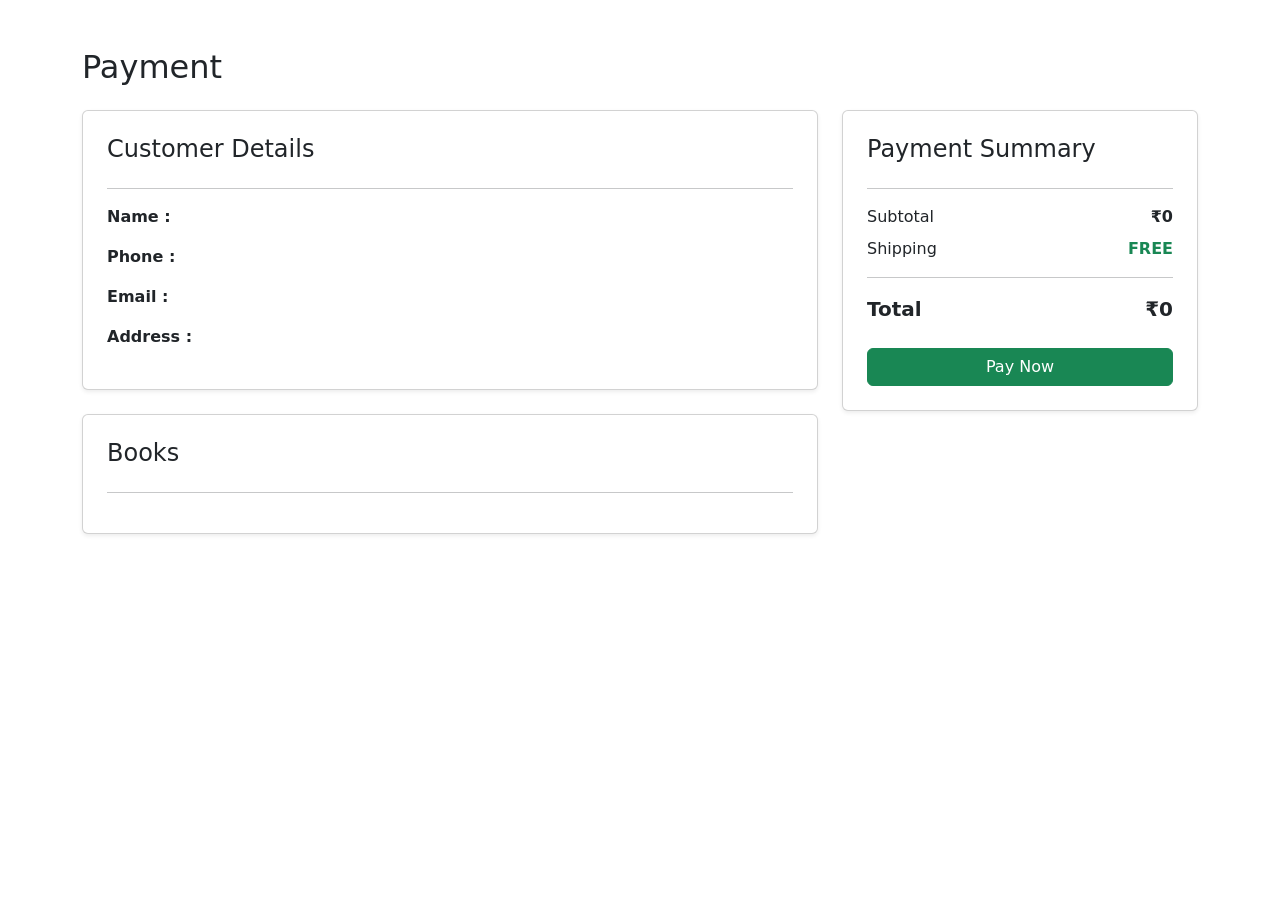
<file: payment.html>
<!DOCTYPE html>
<html lang="en">

<head>

<meta charset="UTF-8">
<meta name="viewport" content="width=device-width, initial-scale=1">

<title>Payment | YAAN Publication</title>

<link href="https://cdn.jsdelivr.net/npm/bootstrap@5.3.3/dist/css/bootstrap.min.css" rel="stylesheet">

</head>

<body>

<div class="container py-5">

    <h2 class="mb-4">Payment</h2>

    <div class="row">

        <!-- Customer -->

        <div class="col-lg-8">

            <div class="card p-4 shadow-sm mb-4">

                <h4>Customer Details</h4>

                <hr>

                <p><strong>Name :</strong> <span id="customer-name"></span></p>

                <p><strong>Phone :</strong> <span id="customer-phone"></span></p>

                <p><strong>Email :</strong> <span id="customer-email"></span></p>

                <p><strong>Address :</strong> <span id="customer-address"></span></p>

            </div>

            <div class="card p-4 shadow-sm">

                <h4>Books</h4>

                <hr>

                <div id="book-list"></div>

            </div>

        </div>

        <!-- Summary -->

        <div class="col-lg-4">

            <div class="card p-4 shadow-sm">

                <h4>Payment Summary</h4>

                <hr>

                <div class="d-flex justify-content-between">

                    <span>Subtotal</span>

                    <strong id="subtotal">₹0</strong>

                </div>

                <div class="d-flex justify-content-between mt-2">

                    <span>Shipping</span>

                    <strong class="text-success">FREE</strong>

                </div>

                <hr>

                <div class="d-flex justify-content-between fs-5">

                    <strong>Total</strong>

                    <strong id="grand-total">₹0</strong>

                </div>

                <button
id="payNow"
class="btn btn-success w-100 mt-4">

Pay Now

</button>

            </div>

        </div>

    </div>

</div>

<script src="https://checkout.razorpay.com/v1/checkout.js"></script>
<script type="module" src="js/payment.js"></script>
</body>

</html>
</file>
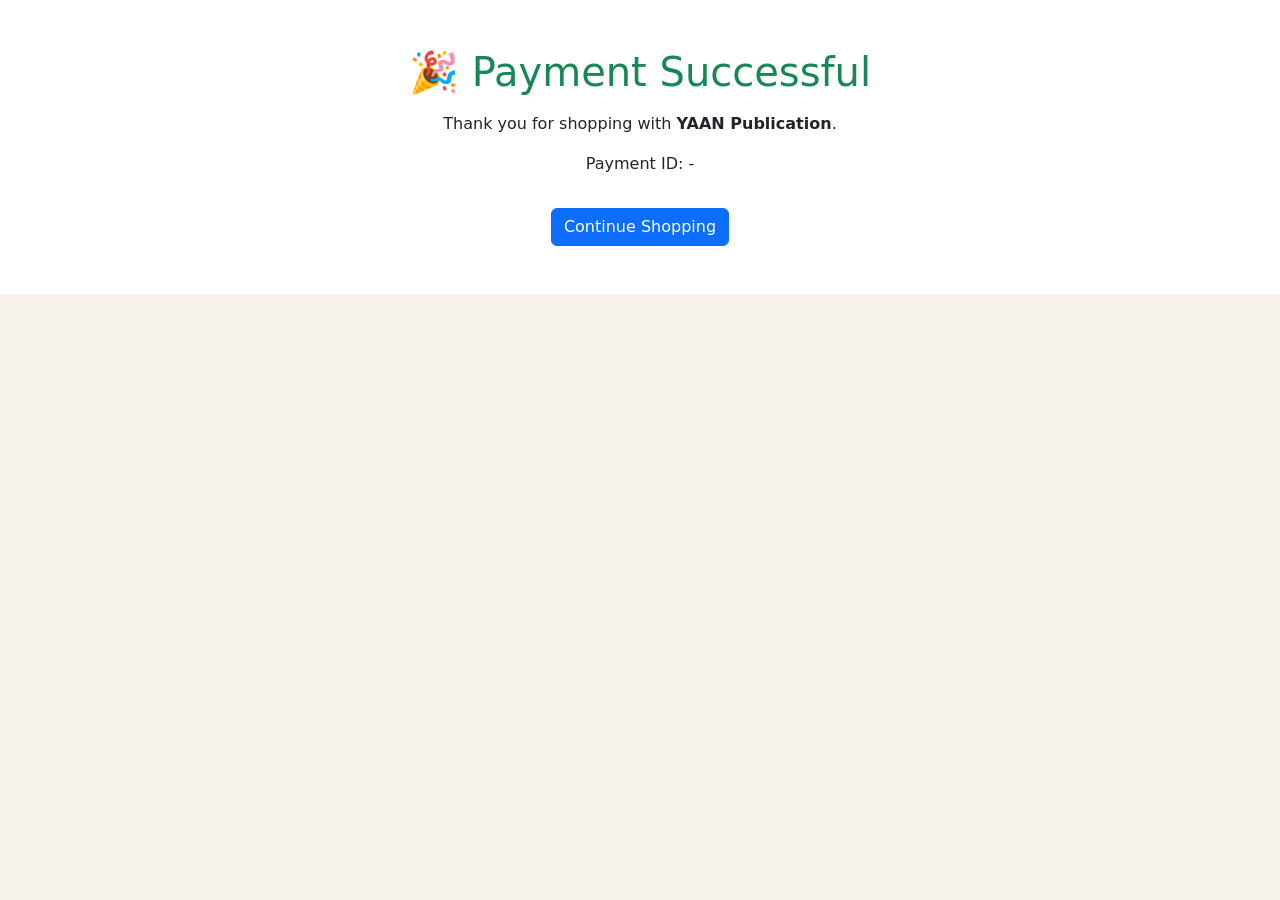
<file: success.html>
<!DOCTYPE html>
<html lang="en">
<head>
<meta charset="UTF-8">
<title>Order Successful</title>

<link href="css/styles.css" rel="stylesheet">
<link href="https://cdn.jsdelivr.net/npm/bootstrap@5.3.7/dist/css/bootstrap.min.css" rel="stylesheet">

</head>

<body>

<div class="container text-center py-5">

    <h1 class="text-success">🎉 Payment Successful</h1>

    <p class="mt-3">
        Thank you for shopping with
        <strong>YAAN Publication</strong>.
    </p>

    <p>
        Payment ID:
        <span id="paymentId"></span>
    </p>

    <a href="index.html" class="btn btn-primary mt-3">
        Continue Shopping
    </a>

</div>

<script>

document.getElementById("paymentId").innerText =
localStorage.getItem("paymentId") || "-";

</script>

</body>
</html>
</file>
